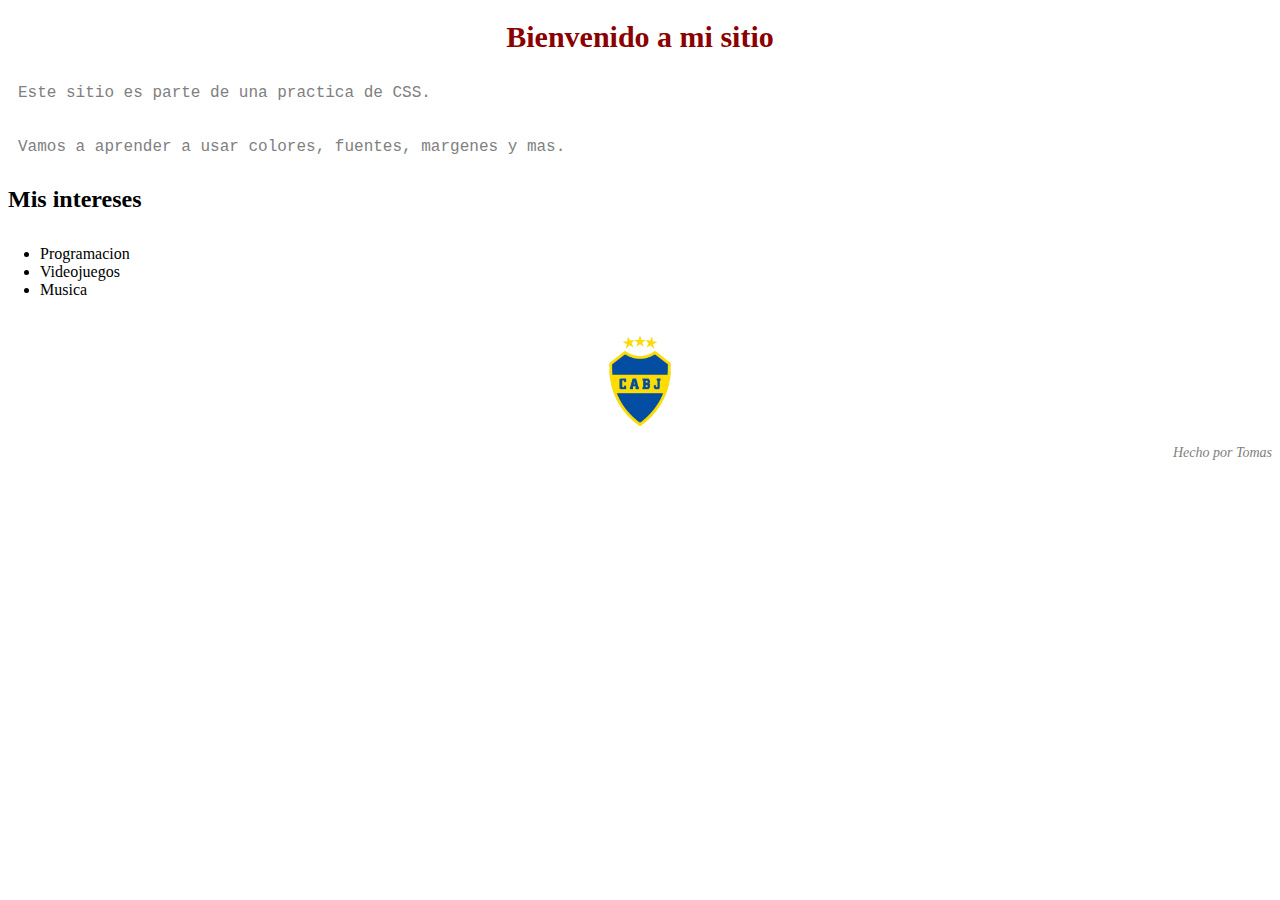
<file: index.html>
<!DOCTYPE html>
<html lang="en">
<head>
    <meta charset="UTF-8">
    <meta name="viewport" content="width=device-width, initial-scale=1.0">
    <title>Mi primer sitio con estilo</title>
    <link rel="stylesheet" href="estilo.css">
</head>
<body>
    <h1 id="titulo">Bienvenido a mi sitio</h1>

    <p class="descripcion">Este sitio es parte de una practica de CSS.</p>

    <p class="descripcion">Vamos a aprender a usar colores, fuentes, margenes y mas.</p>

    <h2 class="subtitulo">Mis intereses</h2>

    <ul>
        <li>Programacion</li>
        <li>Videojuegos</li>
        <li>Musica</li>
    </ul>

    <img src="boca-juniors-logo-png_seeklogo-20796-removebg-preview.png" alt="Escudo de Boca" width=100px>

    <p class="firma">Hecho por Tomas</p>
</body>
</html>
</file>
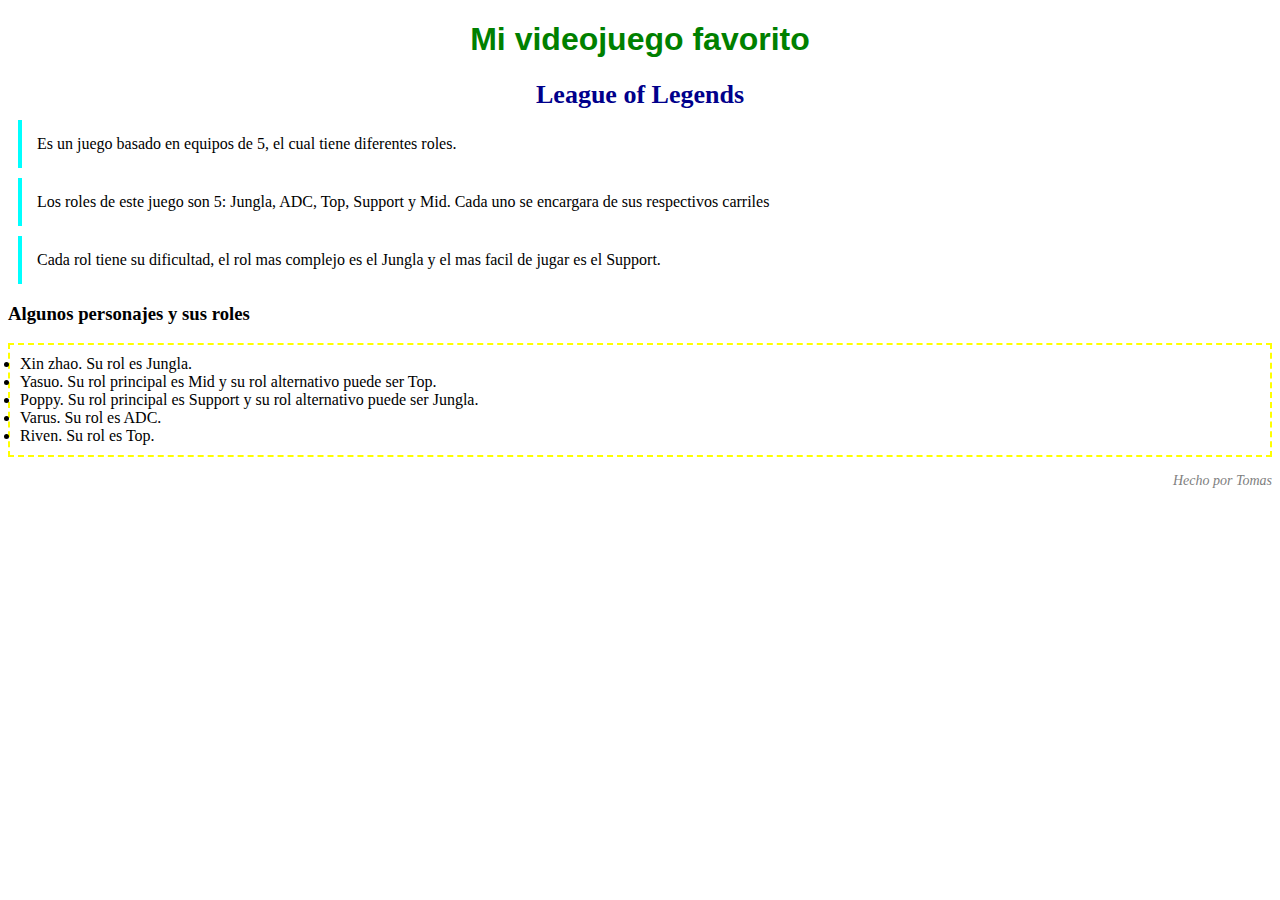
<file: juego.html>
<!DOCTYPE html>
<html lang="en">
<head>
    <meta charset="UTF-8">
    <meta name="viewport" content="width=device-width, initial-scale=1.0">
    <title>Mi videojuego favorito</title>
    <link rel="stylesheet" href="style.css">
</head>
<body>
    <h1 id="titulo-principal">Mi videojuego favorito</h1>

    <h2 class="nombre">League of Legends</h2>

    <p class="descripcion">Es un juego basado en equipos de 5, el cual tiene diferentes roles.</p>

    <p class="descripcion">Los roles de este juego son 5: Jungla, ADC, Top, Support y Mid. Cada uno se encargara de sus respectivos carriles</p>

    <p class="descripcion">Cada rol tiene su dificultad, el rol mas complejo es el Jungla y el mas facil de jugar es el Support.</p>

    <h3 class="Subtitulo">Algunos personajes y sus roles</h3>
    <ul>
        <li>Xin zhao. Su rol es Jungla.</li>
        <li>Yasuo. Su rol principal es Mid y su rol alternativo puede ser Top.</li>
        <li>Poppy. Su rol principal es Support y su rol alternativo puede ser Jungla.</li>
        <li>Varus. Su rol es ADC.</li>
        <li>Riven. Su rol es Top.</li>
    </ul>

    <p class="firma">Hecho por Tomas</p>
</body>
</html>
</file>
<file: estilo.css>
#titulo{
    color: darkred;
    text-align: center;
    font-size: 30px;
}
.descripcion{
    color: grey;
    font-family: 'Courier New', Courier, monospace;
    background-color: white;
    padding: 10px;
}
.subtitulo{
    font-size: 24px;
    font-weight: bold;
    text-align: left;
}
ul{
    border: 2px solid white;
    margin: 20px;
    background-color: white;
    padding: 10px;
}
.firma{
    text-align: right;
    font-style: italic;
    color: grey;
    font-size: 14px;
}
img{
    display: block;
    margin-left: auto;
    margin-right: auto;
}
</file>
<file: style.css>
#titulo-principal{
    color: green;
    text-align: center;
    font-family: Verdana, Geneva, Tahoma, sans-serif;
    font-size: 32px;
}

.nombre{
    color: darkblue;
    font-size: 26px;
    text-align: center;
    margin-bottom: 10px;
}

.descripcion{
    background-color: white;
    padding: 15px;
    font-size: 16px;
    border-left: 4px solid cyan;
    margin: 10px;
}

.subtitulo{
    font-size: 20px;
    color: red;
    margin-top: 30px;
}

ul{
    background-color: white;
    padding: 10px;
    border: 2px dashed yellow;
}

.firma{
    text-align: right;
    font-style: italic;
    color: grey;
    font-size: 14px;
}
</file>
